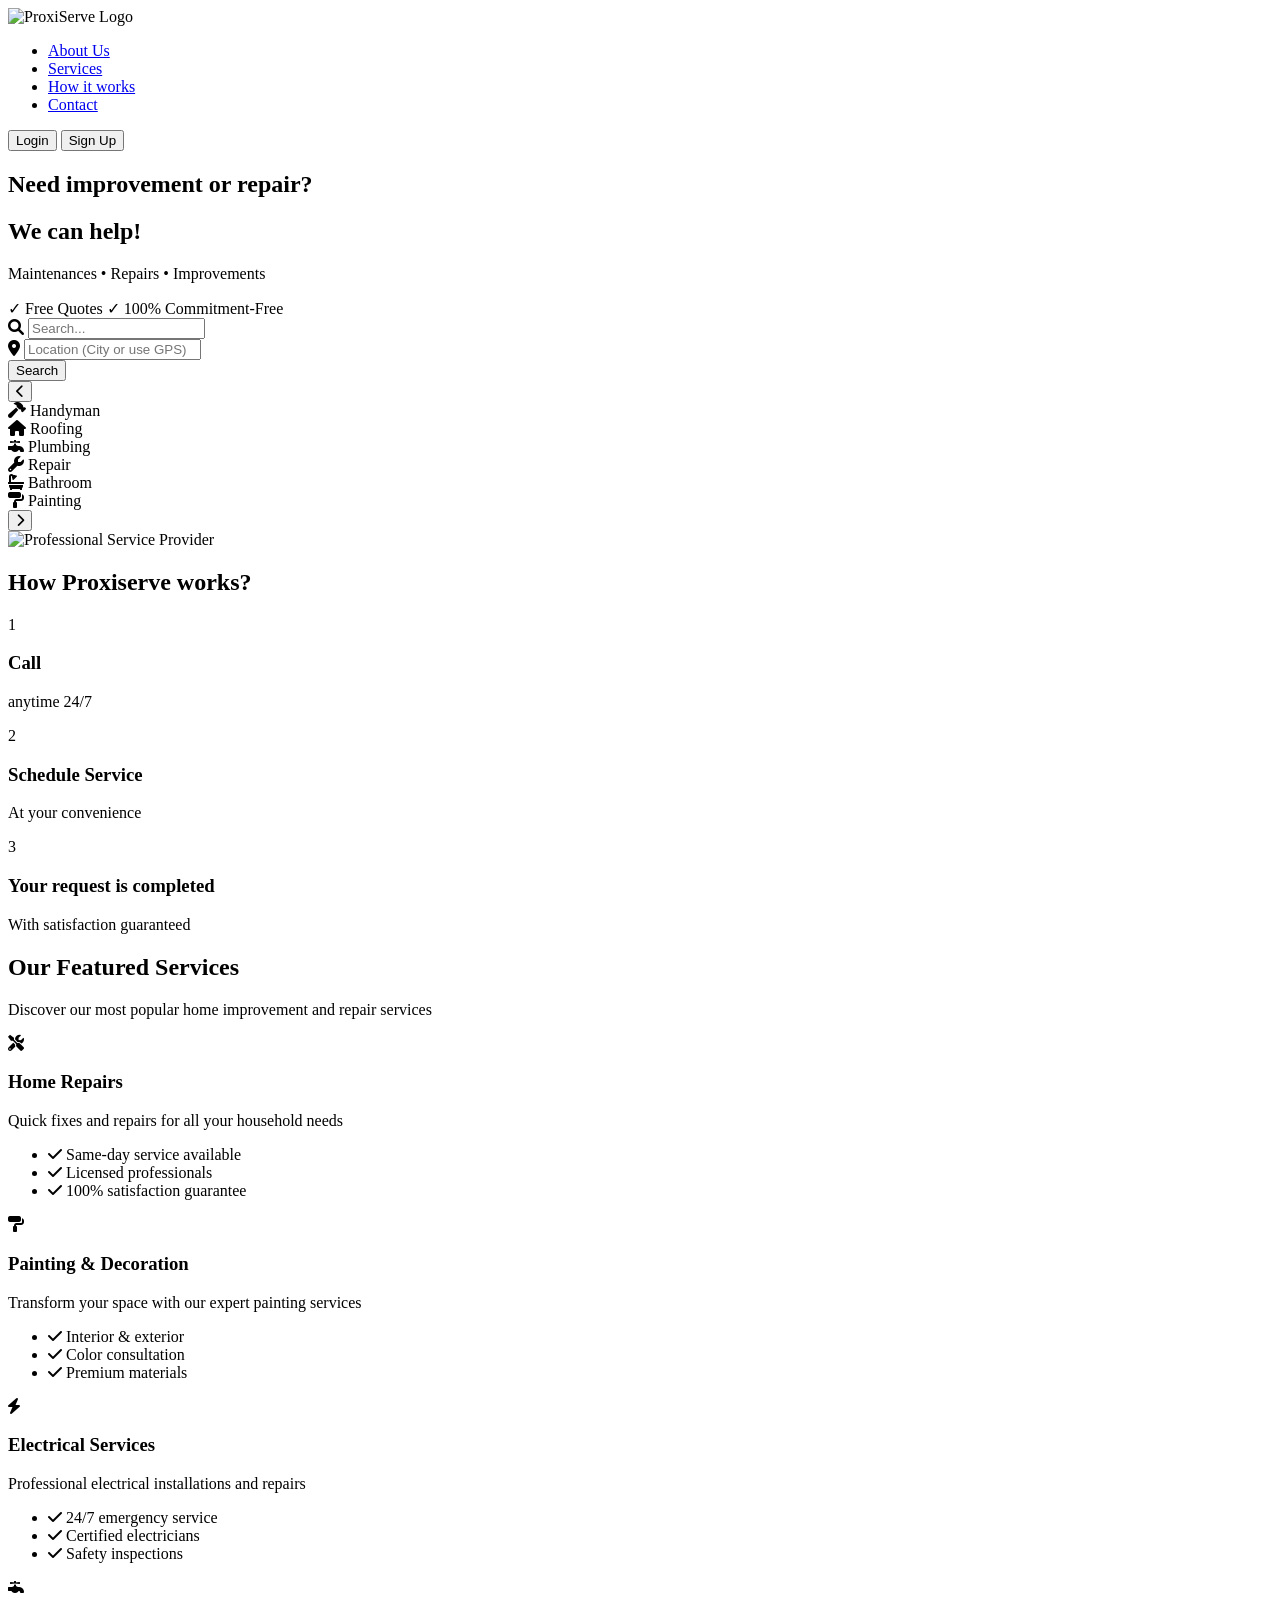
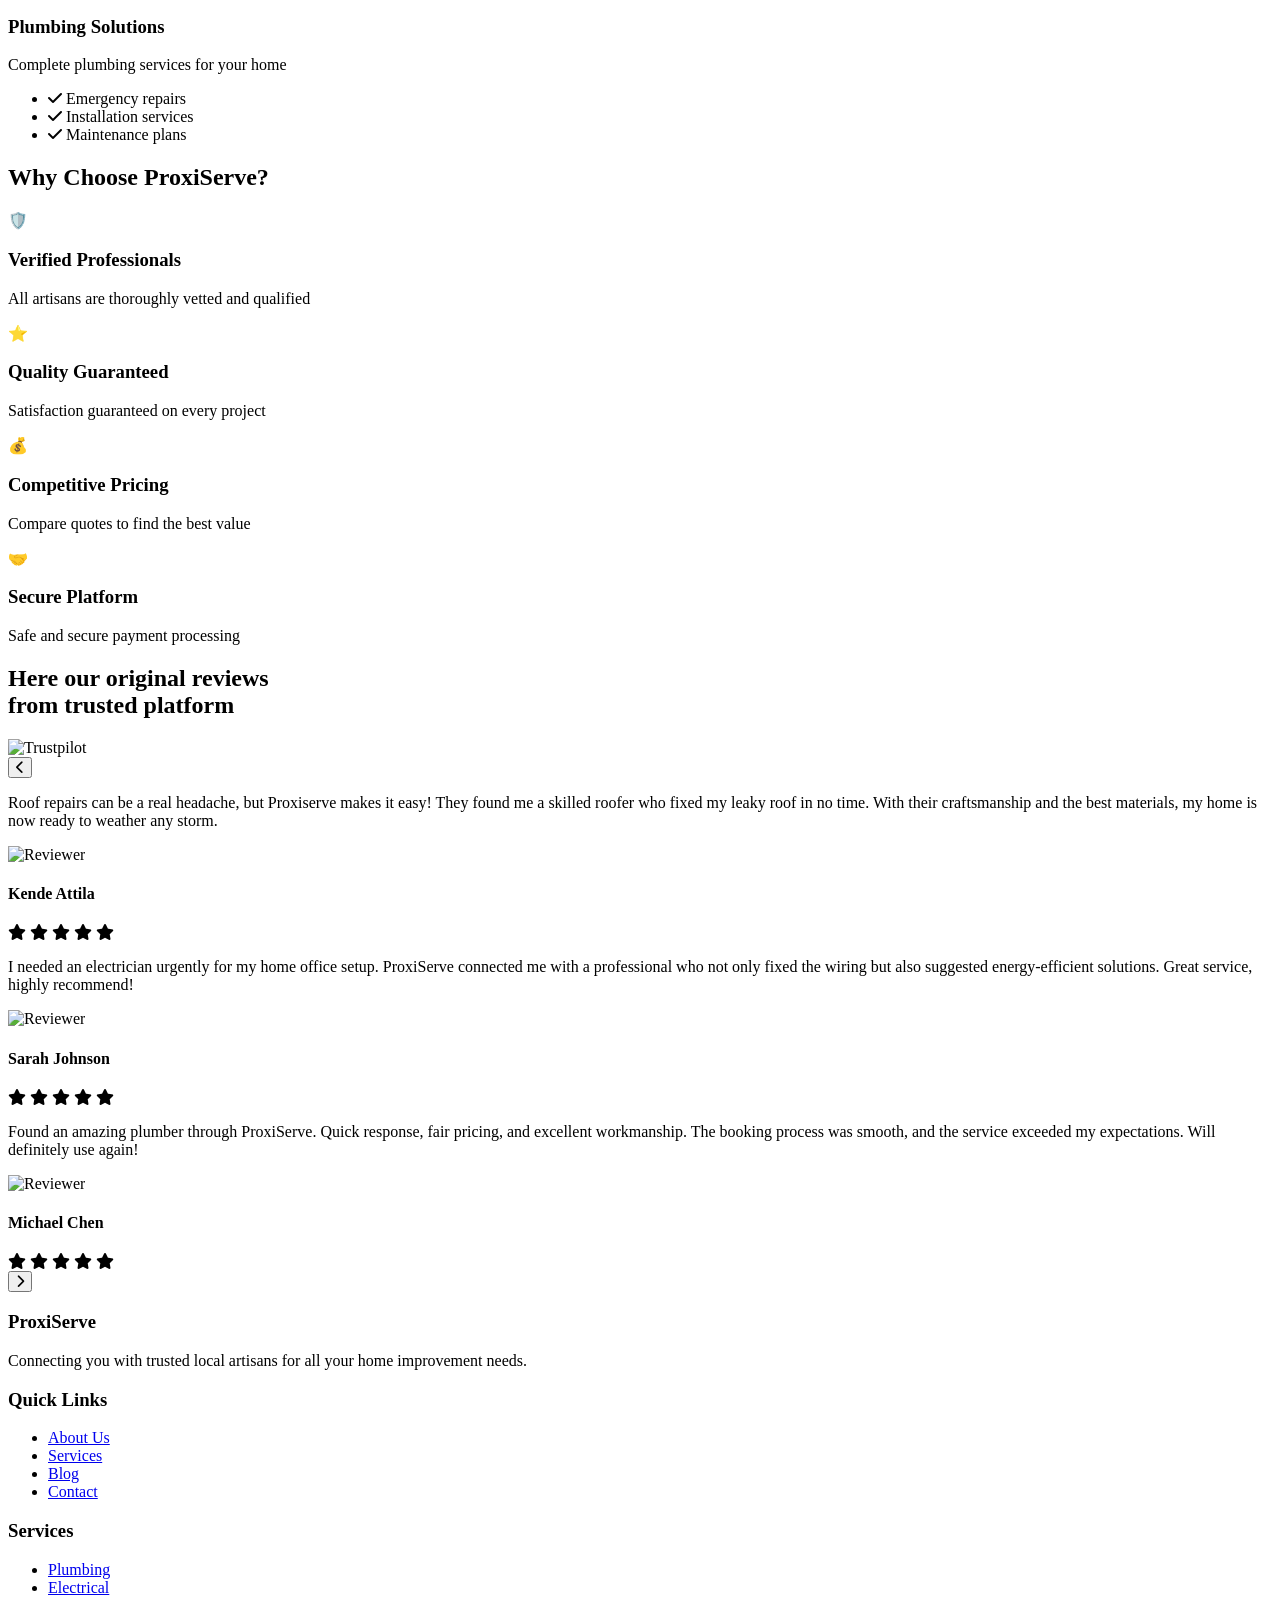
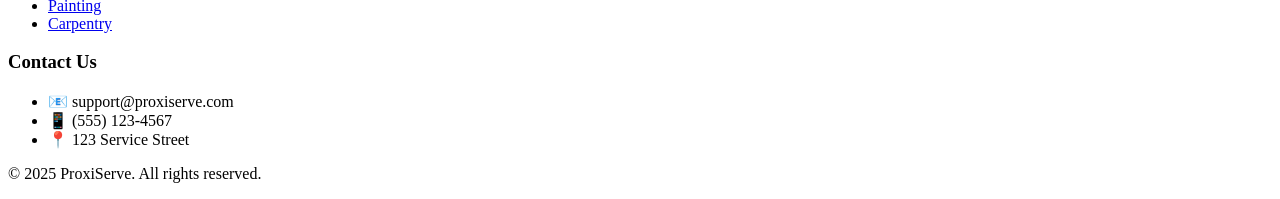
<file: proxiserve/src/main/resources/templates/index.html>
<!DOCTYPE html>
<html lang="en">
<head>
  <meta charset="UTF-8" />
  <meta name="viewport" content="width=device-width, initial-scale=1.0" />
  <title>Proxiserve - Professional Services</title>
  <link rel="stylesheet" th:href="@{/css/style.css}" />
  <link rel="stylesheet" href="https://cdnjs.cloudflare.com/ajax/libs/font-awesome/6.0.0/css/all.min.css" />
  <link href="https://cdn.jsdelivr.net/npm/aos@2.3.4/dist/aos.css" rel="stylesheet">
</head>

<body>
  <header class="header">
    <div class="logo">
      <img th:src="@{/images/logo.png}" alt="ProxiServe Logo">
    </div>
    <nav class="nav">
      <ul class="nav-list">
        <li><a href="#footer">About Us</a></li>
        <li><a href="#services">Services</a></li>
        <li><a href="#Howitworks">How it works</a></li>
        <li><a href="#footer">Contact</a></li>
      </ul>
    </nav>
    
    <div class="auth-buttons">
      <div id="auth-buttons-not-logged">
        <button class="btn-outline" onclick="window.location.href = '/login'">Login</button>
        <button class="btn-solid" onclick="window.location.href = '/signup'">Sign Up</button>  
      </div>
      <div id="auth-buttons-logged" style="display: none;">
        <button class="btn-outline" onclick="logout()">Logout</button>
      </div>
    </div>     
    
    
  </header>

  <main>
    <section class="hero" data-aos="fade-up" data-aos-duration="1000">
      <h1>Need improvement or repair?</h1>
      <h1>We can help!</h1>
  
      <div class="benefits">
        <p>Maintenances • Repairs • Improvements</p>
        <div class="checkmarks">
          <span>✓ Free Quotes</span>
          <span>✓ 100% Commitment-Free</span>
        </div>
      </div>
  
      <div class="search-container">
        <div class="search-bar">
          <div class="search-input-wrapper">
            <i class="fas fa-search search-icon"></i>
            <input type="text" id="searchInput" placeholder="Search..." class="search-input" />
          </div>
          <div class="divider"></div>
          <div class="location-wrapper">
            <i class="fas fa-map-marker-alt location-icon"></i>
            <input type="text" id="locationInput" placeholder="Location (City or use GPS)" class="location-input" />
          </div>
          <button class="search-button" id="searchBtn">Search</button>
        </div>
  
        
  
        <!-- Coordonnées GPS cachées -->
        <input type="hidden" id="latitude">
        <input type="hidden" id="longitude">
  
        <!-- Résultats -->
        <div id="results" class="search-results-container"></div>
  
        <!-- Icônes des services -->
        <div class="scroll-container">
          <button class="scroll-arrow scroll-left">
            <i class="fas fa-chevron-left"></i>
          </button>
          <div class="icon-scroll">
            <div class="icon-wrapper">
              <div class="icon-item">
                <i class="fas fa-hammer"></i>
                <span>Handyman</span>
              </div>
              <div class="icon-item">
                <i class="fas fa-home"></i>
                <span>Roofing</span>
              </div>
              <div class="icon-item">
                <i class="fas fa-faucet"></i>
                <span>Plumbing</span>
              </div>
              <div class="icon-item">
                <i class="fas fa-wrench"></i>
                <span>Repair</span>
              </div>
              <div class="icon-item">
                <i class="fas fa-bath"></i>
                <span>Bathroom</span>
              </div>
              <div class="icon-item">
                <i class="fas fa-paint-roller"></i>
                <span>Painting</span>
              </div>
            </div>
          </div>
          <button class="scroll-arrow scroll-right">
            <i class="fas fa-chevron-right"></i>
          </button>
        </div>
      </div>
    </section>
  </main>
  
  
  <div class="wave"></div>

  <section class="how-it-works" data-aos="fade-up" data-aos-duration="1200" id="Howitworks">
    <div class="how-it-works-container">
      <div class="service-image">
        <img th:src="@{/images/HowItWorks.png}" alt="Professional Service Provider">
      </div>
      <div class="steps-content">
        <h2>How Proxiserve works?</h2>
        <div class="steps-container">
          <div class="step">
            <div class="step-number">1</div>
            <div class="step-text">
              <h3>Call</h3>
              <p>anytime 24/7</p>
            </div>
          </div>
          <div class="step">
            <div class="step-number">2</div>
            <div class="step-text">
              <h3>Schedule Service</h3>
              <p>At your convenience</p>
            </div>
          </div>
          <div class="step">
            <div class="step-number">3</div>
            <div class="step-text">
              <h3>Your request is completed</h3>
              <p>With satisfaction guaranteed</p>
            </div>
          </div>
        </div>
      </div>
    </div>
  </section>

  <section class="featured-services" data-aos="zoom-in" data-aos-duration="1500" id="services">
    <div class="featured-services-container">
      <h2>Our Featured Services</h2>
      <p class="section-subtitle">Discover our most popular home improvement and repair services</p>

      <div class="services-grid">
        <div class="service-card" data-aos="fade-up" data-aos-delay="100">
          <div class="service-icon">
            <i class="fas fa-tools"></i>
          </div>
          <h3>Home Repairs</h3>
          <p>Quick fixes and repairs for all your household needs</p>
          <ul class="service-features">
            <li><i class="fas fa-check"></i> Same-day service available</li>
            <li><i class="fas fa-check"></i> Licensed professionals</li>
            <li><i class="fas fa-check"></i> 100% satisfaction guarantee</li>
          </ul>
        </div>

        <div class="service-card" data-aos="fade-up" data-aos-delay="200">
          <div class="service-icon">
            <i class="fas fa-paint-roller"></i>
          </div>
          <h3>Painting & Decoration</h3>
          <p>Transform your space with our expert painting services</p>
          <ul class="service-features">
            <li><i class="fas fa-check"></i> Interior & exterior</li>
            <li><i class="fas fa-check"></i> Color consultation</li>
            <li><i class="fas fa-check"></i> Premium materials</li>
          </ul>
        </div>

        <div class="service-card" data-aos="fade-up" data-aos-delay="300">
          <div class="service-icon">
            <i class="fas fa-bolt"></i>
          </div>
          <h3>Electrical Services</h3>
          <p>Professional electrical installations and repairs</p>
          <ul class="service-features">
            <li><i class="fas fa-check"></i> 24/7 emergency service</li>
            <li><i class="fas fa-check"></i> Certified electricians</li>
            <li><i class="fas fa-check"></i> Safety inspections</li>
          </ul>
        </div>

        <div class="service-card" data-aos="fade-up" data-aos-delay="400">
          <div class="service-icon">
            <i class="fas fa-faucet"></i>
          </div>
          <h3>Plumbing Solutions</h3>
          <p>Complete plumbing services for your home</p>
          <ul class="service-features">
            <li><i class="fas fa-check"></i> Emergency repairs</li>
            <li><i class="fas fa-check"></i> Installation services</li>
            <li><i class="fas fa-check"></i> Maintenance plans</li>
          </ul>
        </div>
      </div>
    </div>
  </section>

  <section class="why-choose" data-aos="fade-up" data-aos-duration="1200">
    <h2>Why Choose ProxiServe?</h2>
    <div class="benefits-grid">
      <div class="benefit-card" data-aos="fade-up" data-aos-delay="100">
        <div class="benefit-icon">🛡️</div>
        <h3>Verified Professionals</h3>
        <p>All artisans are thoroughly vetted and qualified</p>
      </div>
      <div class="benefit-card" data-aos="fade-up" data-aos-delay="200">
        <div class="benefit-icon">⭐</div>
        <h3>Quality Guaranteed</h3>
        <p>Satisfaction guaranteed on every project</p>
      </div>
      <div class="benefit-card" data-aos="fade-up" data-aos-delay="300">
        <div class="benefit-icon">💰</div>
        <h3>Competitive Pricing</h3>
        <p>Compare quotes to find the best value</p>
      </div>
      <div class="benefit-card" data-aos="fade-up" data-aos-delay="400">
        <div class="benefit-icon">🤝</div>
        <h3>Secure Platform</h3>
        <p>Safe and secure payment processing</p>
      </div>
    </div>
  </section>

  <section class="reviews" data-aos="fade-up" data-aos-duration="1200">
    <div class="reviews-container">
      <h2>Here our original reviews<br>from trusted platform</h2>
      <img th:src="@{/images/trustpilot.png}"  alt="Trustpilot" class="trustpilot-logo">

      <div class="reviews-slider">
        <button class="review-arrow review-left">
          <i class="fas fa-chevron-left"></i>
        </button>

        <div class="review-cards">
          <div class="review-card" data-aos="fade-left" data-aos-delay="100">
            <div class="review-content">
              <p>Roof repairs can be a real headache, but Proxiserve makes it easy! They found me a skilled roofer who
                fixed my leaky roof in no time. With their craftsmanship and the best materials, my home is now ready to
                weather any storm.</p>
            </div>
            <div class="reviewer-info">
              <img th:src="@{/images/reviewer1.png}"  alt="Reviewer" class="reviewer-img">
              <div class="reviewer-details">
                <h4>Kende Attila</h4>
                <div class="stars">
                  <i class="fas fa-star"></i>
                  <i class="fas fa-star"></i>
                  <i class="fas fa-star"></i>
                  <i class="fas fa-star"></i>
                  <i class="fas fa-star"></i>
                </div>
              </div>
            </div>
          </div>

          <div class="review-card" data-aos="fade-left" data-aos-delay="200">
            <div class="review-content">
              <p>I needed an electrician urgently for my home office setup. ProxiServe connected me with a professional
                who not only fixed the wiring but also suggested energy-efficient solutions. Great service, highly
                recommend!</p>
            </div>
            <div class="reviewer-info">
              <img th:src="@{/images/reviewer2.png}"  alt="Reviewer" class="reviewer-img">
              <div class="reviewer-details">
                <h4>Sarah Johnson</h4>
                <div class="stars">
                  <i class="fas fa-star"></i>
                  <i class="fas fa-star"></i>
                  <i class="fas fa-star"></i>
                  <i class="fas fa-star"></i>
                  <i class="fas fa-star"></i>
                </div>
              </div>
            </div>
          </div>

          <div class="review-card" data-aos="fade-left" data-aos-delay="300">
            <div class="review-content">
              <p>Found an amazing plumber through ProxiServe. Quick response, fair pricing, and excellent workmanship.
                The booking process was smooth, and the service exceeded my expectations. Will definitely use again!</p>
            </div>
            <div class="reviewer-info">
              <img th:src="@{/images/reviewer3.png}"  alt="Reviewer" class="reviewer-img">
              <div class="reviewer-details">
                <h4>Michael Chen</h4>
                <div class="stars">
                  <i class="fas fa-star"></i>
                  <i class="fas fa-star"></i>
                  <i class="fas fa-star"></i>
                  <i class="fas fa-star"></i>
                  <i class="fas fa-star"></i>
                </div>
              </div>
            </div>
          </div>
        </div>

        <button class="review-arrow review-right">
          <i class="fas fa-chevron-right"></i>
        </button>
      </div>
    </div>
  </section>

  <footer class="footer" data-aos="fade-up" data-aos-duration="1000">
    <div class="footer-content">
      <div class="footer-section" id="footer">
        <h3>ProxiServe</h3>
        <p>Connecting you with trusted local artisans for all your home improvement needs.</p>
      </div>
      <div class="footer-section">
        <h3>Quick Links</h3>
        <ul>
          <li><a href="#about">About Us</a></li>
          <li><a href="#services">Services</a></li>
          <li><a href="#blog">Blog</a></li>
          <li><a href="#contact">Contact</a></li>
        </ul>
      </div>
      <div class="footer-section">
        <h3>Services</h3>
        <ul>
          <li><a href="#plumbing">Plumbing</a></li>
          <li><a href="#electrical">Electrical</a></li>
          <li><a href="#painting">Painting</a></li>
          <li><a href="#carpentry">Carpentry</a></li>
        </ul>
      </div>
      <div class="footer-section">
        <h3>Contact Us</h3>
        <ul>
          <li>📧 support@proxiserve.com</li>
          <li>📱 (555) 123-4567</li>
          <li>📍 123 Service Street</li>
        </ul>
      </div>
    </div>
    <div class="footer-bottom">
      <p>&copy; 2025 ProxiServe. All rights reserved.</p>
    </div>
  </footer>

  <script th:src="@{/js/script.js}"></script>
  <script src="https://cdn.jsdelivr.net/npm/aos@2.3.4/dist/aos.js"></script>
  <script>
    AOS.init({
      once: true, // animations only happen once
      offset: 100, // offset (in px) from the original trigger point
      duration: 1000, // values from 0 to 3000, with step 50ms
      easing: 'ease', // default easing for AOS animations
    });
  </script>
  <!-- autres scripts éventuels ici -->
  <script>
    document.addEventListener("DOMContentLoaded", () => {
      const token = localStorage.getItem("token");
  
      if (token) {
        document.getElementById("auth-buttons-not-logged").style.display = "none";
        document.getElementById("auth-buttons-logged").style.display = "block";
      }
  
      window.logout = () => {
        localStorage.removeItem("token");
        window.location.href = "/index";
      };
    });
  </script>
  <script>
    document.addEventListener("DOMContentLoaded", () => {
      const searchBtn = document.getElementById("searchBtn");
      if (searchBtn) {
        searchBtn.addEventListener("click", function () {
          const query = document.getElementById('searchInput').value.trim();
          const location = document.getElementById('locationInput').value.trim();
  
          const url = new URL(window.location.origin + '/services');
  
          if (query) url.searchParams.append('query', query);
          if (location) url.searchParams.append('location', location);
  
          window.location.href = url.toString();
        });
      }
    });
  </script>
  
</body>
</html>
</file>
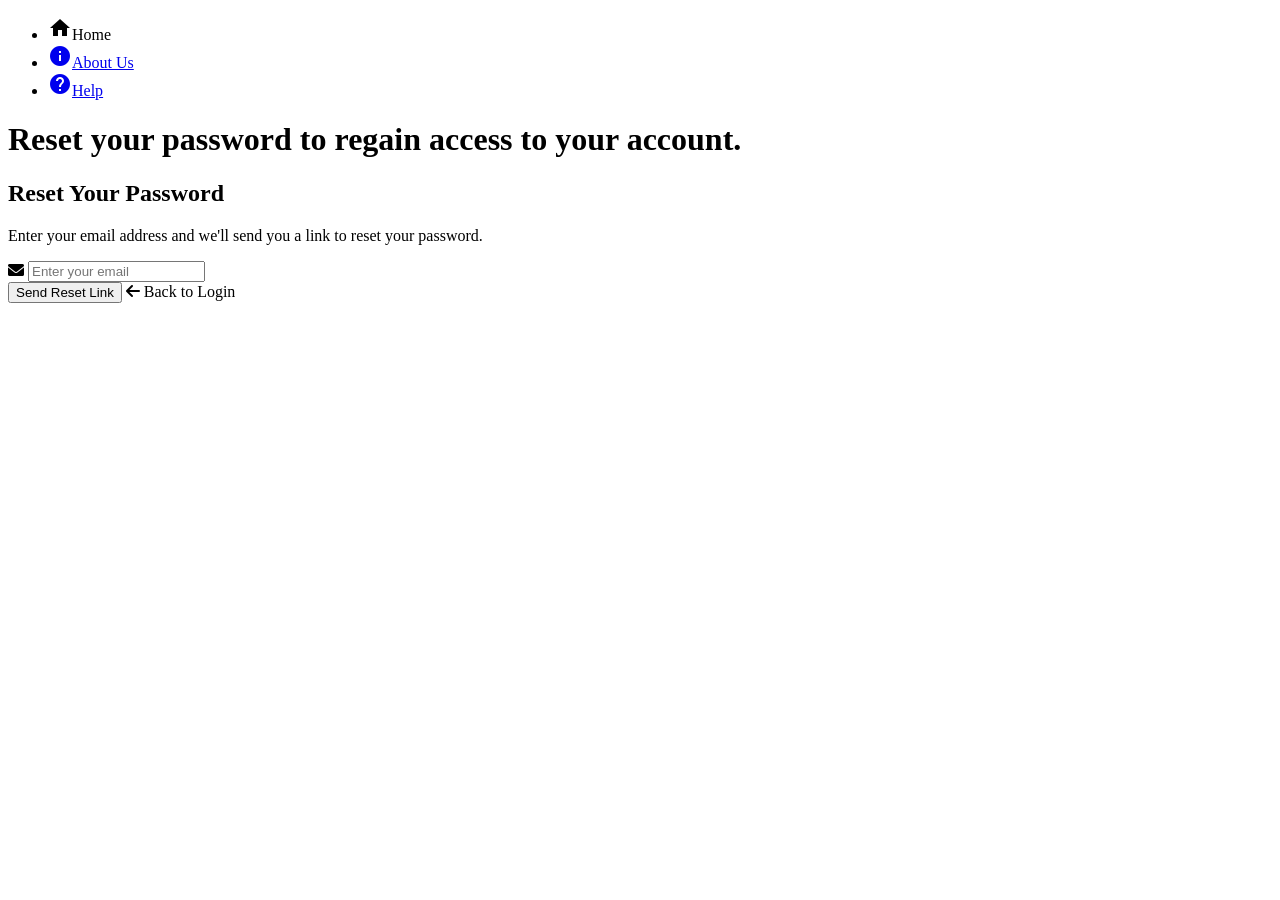
<file: proxiserve/src/main/resources/templates/request-reset-password.html>
<!DOCTYPE html>
<html lang="en" xmlns:th="http://www.thymeleaf.org">
<head>
    <meta charset="UTF-8">
    <meta name="viewport" content="width=device-width, initial-scale=1.0">
    <title>Proxiserve - Reset Password</title>

    <!-- CSS styles -->
    <link rel="stylesheet" th:href="@{/css/forgot-password.css}">
    <link rel="stylesheet" th:href="@{/css/login.css}">

    <!-- Icons -->
    <link rel="stylesheet" href="https://cdnjs.cloudflare.com/ajax/libs/font-awesome/6.0.0/css/all.min.css">
    <link href="https://fonts.googleapis.com/icon?family=Material+Icons" rel="stylesheet">
</head>
<body>

<div class="container">
    <div class="left-section">
        <nav>
            <ul>
                <li><a th:href="@{/index}"><span class="material-icons">home</span>Home</a></li>
                <li><a href="#"><span class="material-icons">info</span>About Us</a></li>
                <li><a href="#"><span class="material-icons">help</span>Help</a></li>
            </ul>
        </nav>
        <div class="welcome-message">
            <h1>Reset your password to regain access to your account.</h1>
        </div>

        <div class="header-background" id="headerBackground">
            <!-- Dynamic backgrounds inserted via JS -->
        </div>
        <div class="header-overlay"></div>
    </div>

    <div class="right-section">
        <div class="reset-form">
            <h2>Reset Your Password</h2>
            <p class="reset-description">Enter your email address and we'll send you a link to reset your password.</p>
            <form id="resetForm">
                <div class="form-group">
                    <i class="fas fa-envelope input-icon"></i>
                    <input type="email" id="email" placeholder="Enter your email" required>
                </div>
                <button type="submit" class="reset-btn">Send Reset Link</button>
                <a th:href="@{/login}" class="back-to-login">
                    <i class="fas fa-arrow-left"></i> Back to Login
                </a>
            </form>
        </div>
    </div>
</div>

<!-- JS for background + API call -->
<script th:src="@{/js/forgot-password.js}"></script>

</body>
</html>
</file>
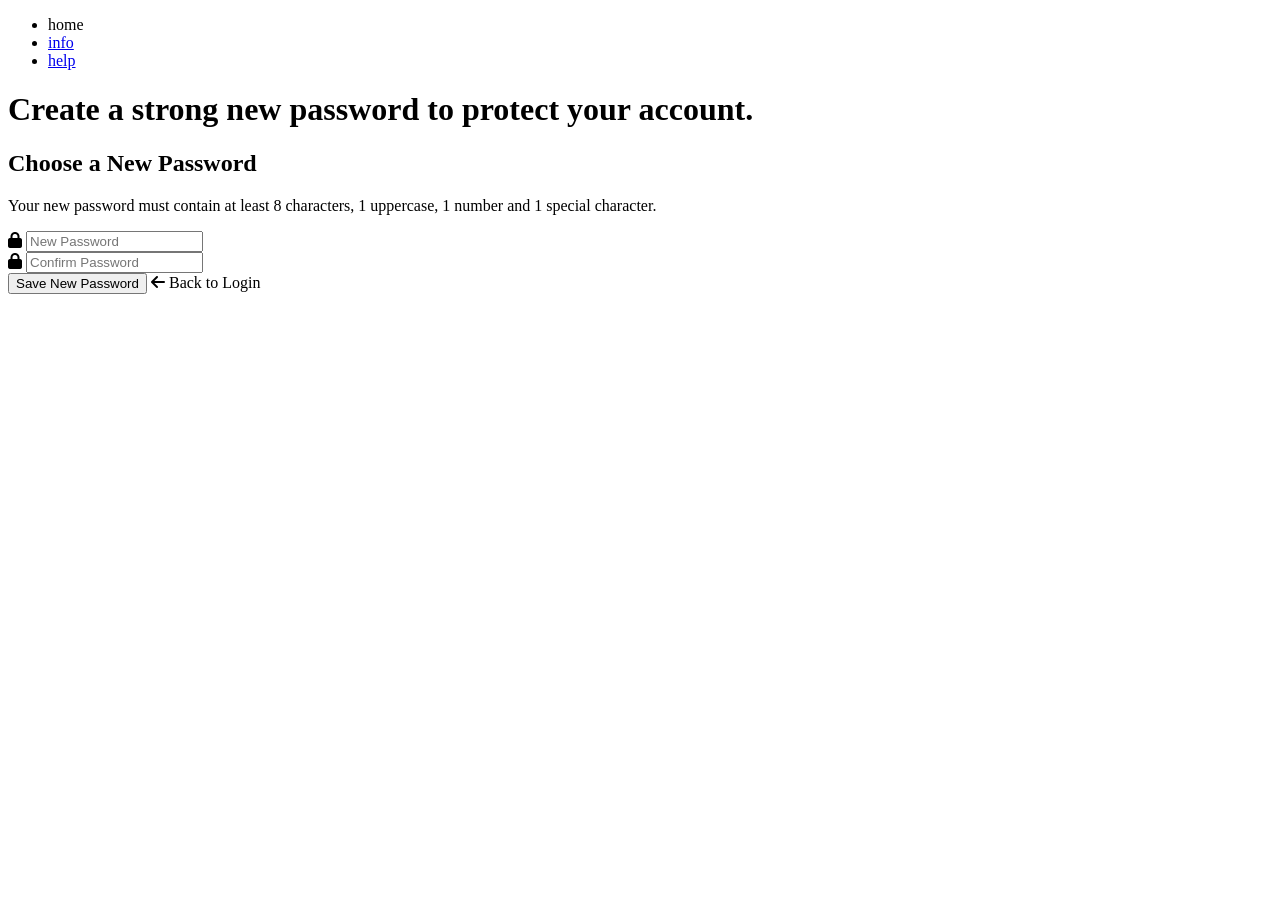
<file: proxiserve/src/main/resources/templates/reset-password.html>
<!DOCTYPE html>
<html lang="en" xmlns:th="http://www.thymeleaf.org">
<head>
    <meta charset="UTF-8">
    <meta name="viewport" content="width=device-width, initial-scale=1.0">
    <title>Proxiserve - New Password</title>

    <link rel="stylesheet" th:href="@{/css/forgot-password.css}">
    <link rel="stylesheet" th:href="@{/css/login.css}">
    <link rel="stylesheet" href="https://cdnjs.cloudflare.com/ajax/libs/font-awesome/6.0.0/css/all.min.css">
</head>
<body th:attr="data-token=${token}">

<div class="container">
    <div class="left-section">
        <nav>
            <ul>
                <li><a th:href="@{/index}"><span class="material-icons">home</span></a></li>
                <li><a href="#"><span class="material-icons">info</span></a></li>
                <li><a href="#"><span class="material-icons">help</span></a></li>
            </ul>
        </nav>
        <div class="welcome-message">
            <h1>Create a strong new password to protect your account.</h1>
        </div>

        <div class="header-background" id="headerBackground"></div>
        <div class="header-overlay"></div>
    </div>

    <div class="right-section">
        <div class="reset-form">
            <h2>Choose a New Password</h2>
            <p class="reset-description">Your new password must contain at least 8 characters, 1 uppercase, 1 number and 1 special character.</p>

            <form id="newPasswordForm">
                <div class="form-group">
                    <i class="fas fa-lock input-icon"></i>
                    <input type="password" id="newPassword" placeholder="New Password" required>
                </div>
                <div class="form-group">
                    <i class="fas fa-lock input-icon"></i>
                    <input type="password" id="confirmPassword" placeholder="Confirm Password" required>
                </div>
                <button type="submit" class="reset-btn">Save New Password</button>
                <a th:href="@{/login}" class="back-to-login">
                    <i class="fas fa-arrow-left"></i> Back to Login
                </a>
            </form>
        </div>
    </div>
</div>

<script th:src="@{/js/reset-password.js}"></script>
</body>
</html>
</file>
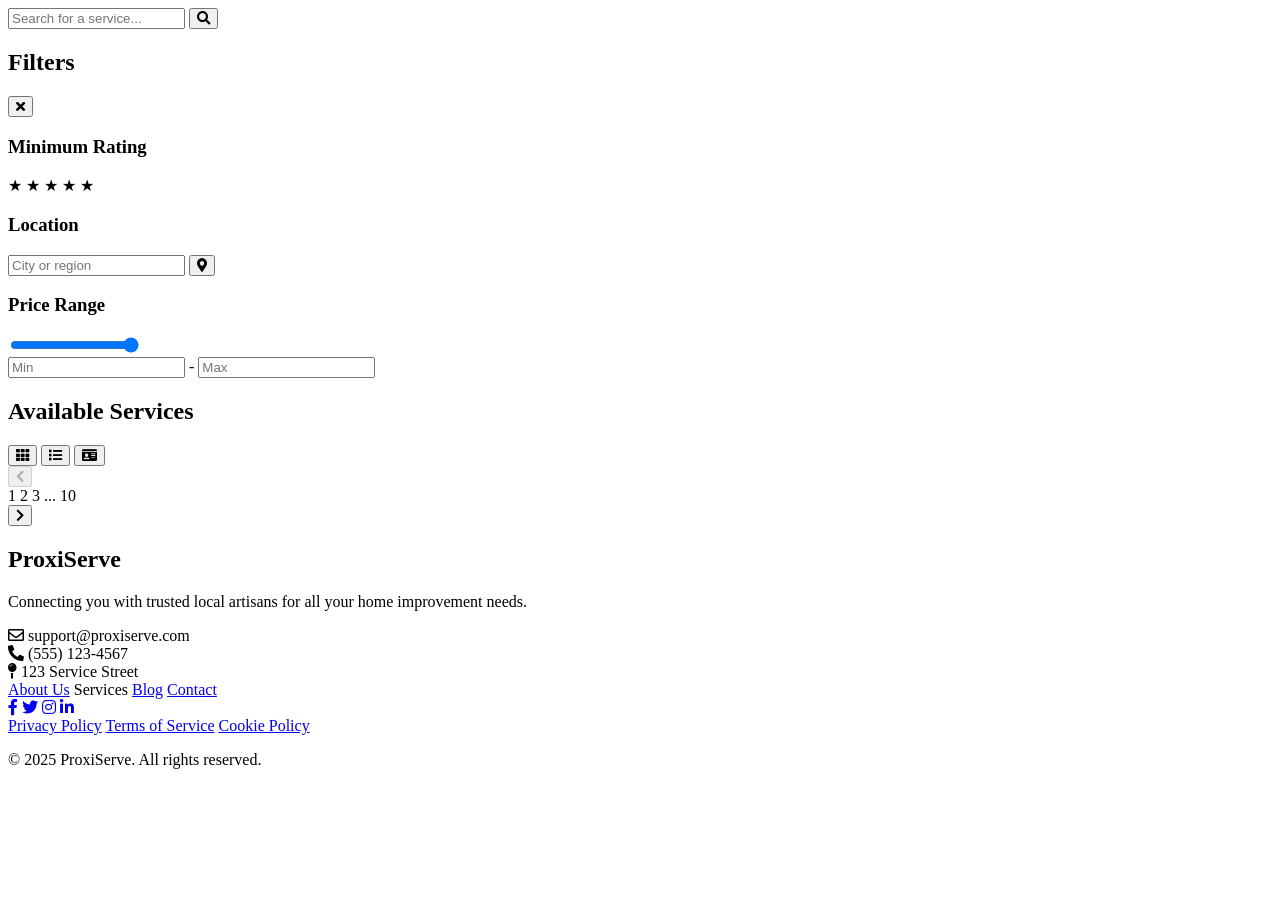
<file: proxiserve/src/main/resources/templates/services.html>
<!DOCTYPE html>
<html lang="en">
<head>
    <meta charset="UTF-8">
    <meta name="viewport" content="width=device-width, initial-scale=1.0">
    <title>Services & Solutions</title>
    <link rel="stylesheet" th:href="@{/css/services.css}" />
    <link href="https://fonts.googleapis.com/css2?family=Roboto:wght@400;500;700&display=swap" rel="stylesheet">
    <link rel="stylesheet" href="https://cdnjs.cloudflare.com/ajax/libs/font-awesome/5.15.4/css/all.min.css">
</head>
<body>
    <header class="header">
        <nav class="nav-container">
            <div class="search-container">
                <input type="text" id="searchInput" placeholder="Search for a service...">
                <button class="search-btn">
                    <i class="fas fa-search"></i>
                </button>
            </div>
        </nav>
    </header>

    <main class="main-content">
        <aside class="filters-sidebar">
            <div class="filters-header">
                <h2>Filters</h2>
                <button class="toggle-btn" id="toggleFilters">
                    <i class="fas fa-times"></i>
                </button>
            </div>

            <div class="filter-section">
                <h3>Minimum Rating</h3>
                <div class="rating-filter">
                    <span class="star" data-rating="5">★</span>
                    <span class="star" data-rating="4">★</span>
                    <span class="star" data-rating="3">★</span>
                    <span class="star" data-rating="2">★</span>
                    <span class="star" data-rating="1">★</span>
                </div>
            </div>

            <div class="filter-section">
                <h3>Location</h3>
                <div class="location-filter">
                    <input type="text" id="locationInput" placeholder="City or region">
                    <button class="location-btn">
                        <i class="fas fa-map-marker-alt"></i>
                    </button>
                </div>
            </div>

            <div class="filter-section">
                <h3>Price Range</h3>
                <div class="price-range">
                    <input type="range" id="priceRange" min="0" max="200" value="200">
                    <div class="price-inputs">
                        <input type="number" id="minPrice" placeholder="Min">
                        <span>-</span>
                        <input type="number" id="maxPrice" placeholder="Max">
                    </div>
                </div>
            </div>
        </aside>

        <section class="content-section">
            <div class="section-header">
                <h2>Available Services</h2>
                <div class="view-options">
                    <button class="view-btn active" data-view="grid">
                        <i class="fas fa-th"></i>
                    </button>
                    <button class="view-btn" data-view="list">
                        <i class="fas fa-list"></i>
                    </button>
                    <button class="view-btn" data-view="card">
                        <i class="fas fa-id-card"></i>
                    </button>
                </div>
            </div>

            <div class="workers-grid">
                <!-- Cards will be generated dynamically by JavaScript -->
            </div>

            <div class="pagination">
                <button class="page-btn" disabled>
                    <i class="fas fa-chevron-left"></i>
                </button>
                <div class="page-numbers">
                    <span class="active">1</span>
                    <span>2</span>
                    <span>3</span>
                    <span>...</span>
                    <span>10</span>
                </div>
                <button class="page-btn">
                    <i class="fas fa-chevron-right"></i>
                </button>
            </div>
        </section>
    </main>

    <footer class="footer">
        <div class="footer-top">
            <div class="footer-logo">
                <h2>ProxiServe</h2>
                <p>Connecting you with trusted local artisans for all your home improvement needs.</p>
            </div>
            
            <div class="footer-contact">
                <div class="contact-item">
                    <i class="far fa-envelope"></i>
                    <span>support@proxiserve.com</span>
                </div>
                <div class="contact-item">
                    <i class="fas fa-phone-alt"></i>
                    <span>(555) 123-4567</span>
                </div>
                <div class="contact-item">
                    <i class="fas fa-map-pin"></i>
                    <span>123 Service Street</span>
                </div>
            </div>
        </div>

        <div class="footer-middle">
            <div class="footer-nav">
                <a href="#">About Us</a>
                <a th:src="@{/services}">Services</a>
                <a href="#">Blog</a>
                <a href="#">Contact</a>
            </div>
            <div class="social-links">
                <a href="#" aria-label="Facebook"><i class="fab fa-facebook-f"></i></a>
                <a href="#" aria-label="Twitter"><i class="fab fa-twitter"></i></a>
                <a href="#" aria-label="Instagram"><i class="fab fa-instagram"></i></a>
                <a href="#" aria-label="LinkedIn"><i class="fab fa-linkedin-in"></i></a>
            </div>
        </div>

        <div class="footer-bottom">
            <div class="legal-links">
                <a href="#">Privacy Policy</a>
                <a href="#">Terms of Service</a>
                <a href="#">Cookie Policy</a>
            </div>
            <p class="copyright">&copy; 2025 ProxiServe. All rights reserved.</p>
        </div>
    </footer>

    <script th:src="@{/js/services.js}"></script>
    <script>
        document.addEventListener('DOMContentLoaded', async () => {
        const params = new URLSearchParams(window.location.search);
        const query = params.get('query') || '';
        const lat = params.get('latitude');
        const lon = params.get('longitude');

        if (query) document.getElementById('searchInput').value = query;
        if (params.get('location')) {
            document.getElementById('locationInput').value = params.get('location');
        }

        window.filters = window.filters || {};
        if (lat && lon) {
            window.filters.lat = parseFloat(lat);
            window.filters.lon = parseFloat(lon);
        }

        if (query) window.filters.query = query;

        // 🔁 Démarre la recherche
        if (typeof fetchServices === 'function') {
            fetchServices();
        }
    });

      </script>
      
    
</body>
</html>
</file>
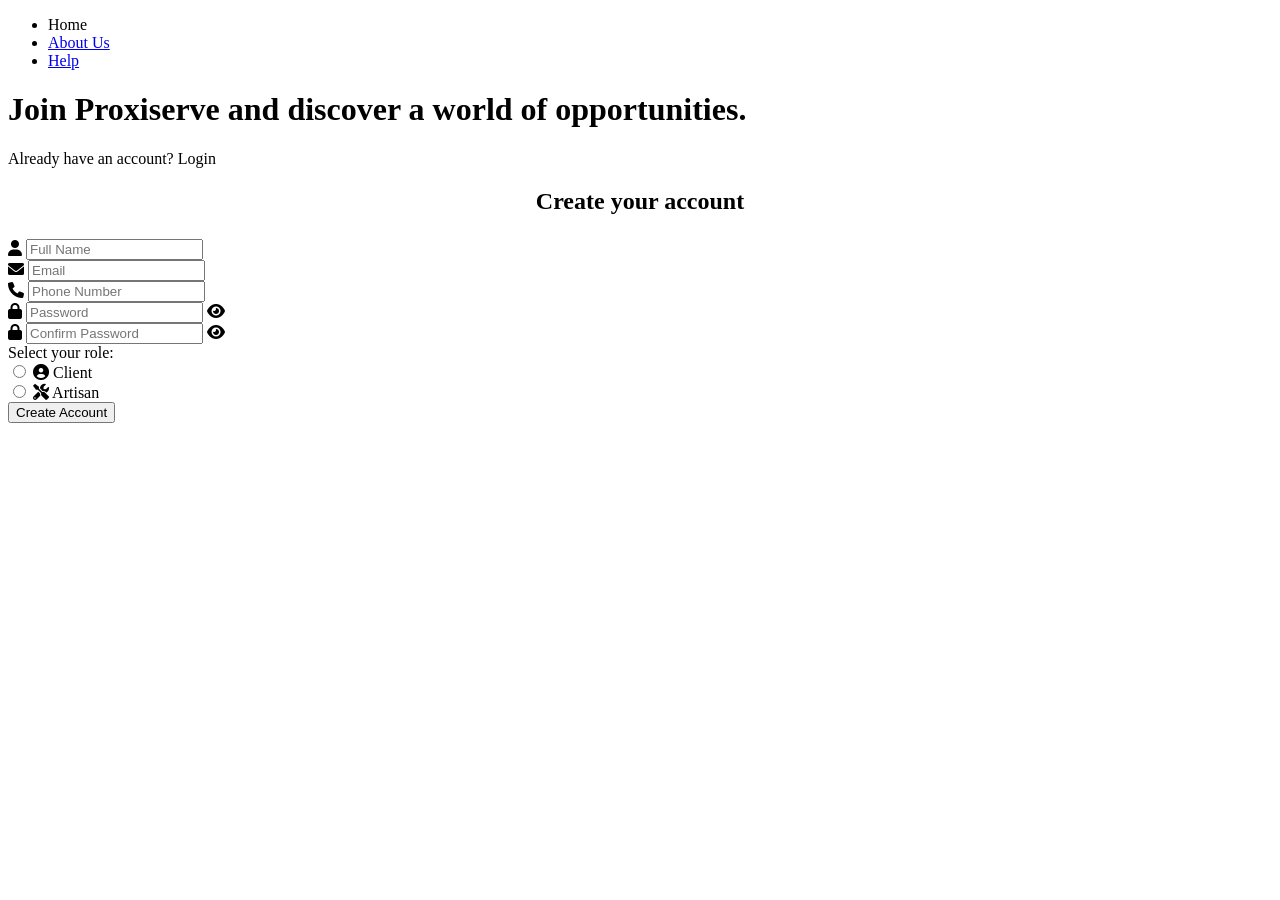
<file: proxiserve/src/main/resources/templates/signup.html>
<!DOCTYPE html>
<html lang="en">
<head>
  <meta charset="UTF-8" />
  <meta name="viewport" content="width=device-width, initial-scale=1.0"/>
  <title>Proxiserve - Sign Up</title>
  <link rel="stylesheet" th:href="@{/css/login.css}" />
  <link rel="stylesheet" th:href="@{/css/signup.css}" />
  <link rel="stylesheet" href="https://cdnjs.cloudflare.com/ajax/libs/font-awesome/6.0.0/css/all.min.css" />
</head>
<body>
  <div class="container">
    <!-- LEFT SECTION -->
    <div class="left-section">
      <nav>
        <ul>
          <li><a th:href="@{/index}">Home</a></li>
          <li><a href="#">About Us</a></li>
          <li><a href="#">Help</a></li>
        </ul>
      </nav>

      <div class="welcome-message">
        <h1>Join Proxiserve and discover a world of opportunities.</h1>
      </div>

      <div class="header-background" id="headerBackground"></div>
      <div class="header-overlay"></div>
    </div>

    <!-- RIGHT SECTION -->
    <div class="right-section">
      <div class="login-prompt">
        Already have an account? <a th:href="@{/login}" class="login-link">Login</a>
      </div>

      <div class="signup-form">
        <h2 style="text-align: center; margin-bottom: 1.5rem;">Create your account</h2>

        <form id="signupForm">
          <!-- Full Name -->
          <div class="form-group">
            <i class="fas fa-user input-icon"></i>
            <input type="text" id="fullName" placeholder="Full Name" required />
          </div>

          <!-- Email -->
          <div class="form-group">
            <i class="fas fa-envelope input-icon"></i>
            <input type="email" id="email" placeholder="Email" required />
          </div>

          <!-- Phone -->
          <div class="form-group">
            <i class="fas fa-phone input-icon"></i>
            <input type="tel" id="phone" placeholder="Phone Number" required />
          </div>

          <!-- Password -->
          <div class="form-group password-group">
            <i class="fas fa-lock input-icon"></i>
            <input type="password" id="password" placeholder="Password" required />
            <i class="fas fa-eye toggle-password" id="togglePassword"></i>
          </div>

          <!-- Confirm Password -->
          <div class="form-group password-group">
            <i class="fas fa-lock input-icon"></i>
            <input type="password" id="confirmPassword" placeholder="Confirm Password" required />
            <i class="fas fa-eye toggle-password" id="toggleConfirmPassword"></i>
          </div>

          <!-- Role Selection -->
          <div class="form-group">
            <label for="role" class="role-label">Select your role:</label>
            <div class="role-selector">
              <div class="role-option">
                <input type="radio" id="roleClient" name="role" value="ROLE_CLIENT" required />
                <label for="roleClient"><i class="fas fa-user-circle"></i> Client</label>
              </div>
              <div class="role-option">
                <input type="radio" id="roleArtisan" name="role" value="ROLE_ARTISAN" required />
                <label for="roleArtisan"><i class="fas fa-tools"></i> Artisan</label>
              </div>
            </div>
          </div>

          <!-- Location (Only for Artisan) -->
          <div class="form-group" id="locationGroup" style="display: none;">
            <button type="button" onclick="getLocation()" class="get-location-btn">
              📍 Get my location
            </button>
            <input type="hidden" id="latitude" name="latitude" />
            <input type="hidden" id="longitude" name="longitude" />
          </div>

          <!-- Submit -->
          <button type="submit" class="signup-btn">Create Account</button>
        </form>
      </div>
    </div>
  </div>

  <!-- JS Script -->
  <script th:src="@{/js/signup.js}"></script>
</body>
</html>
</file>
